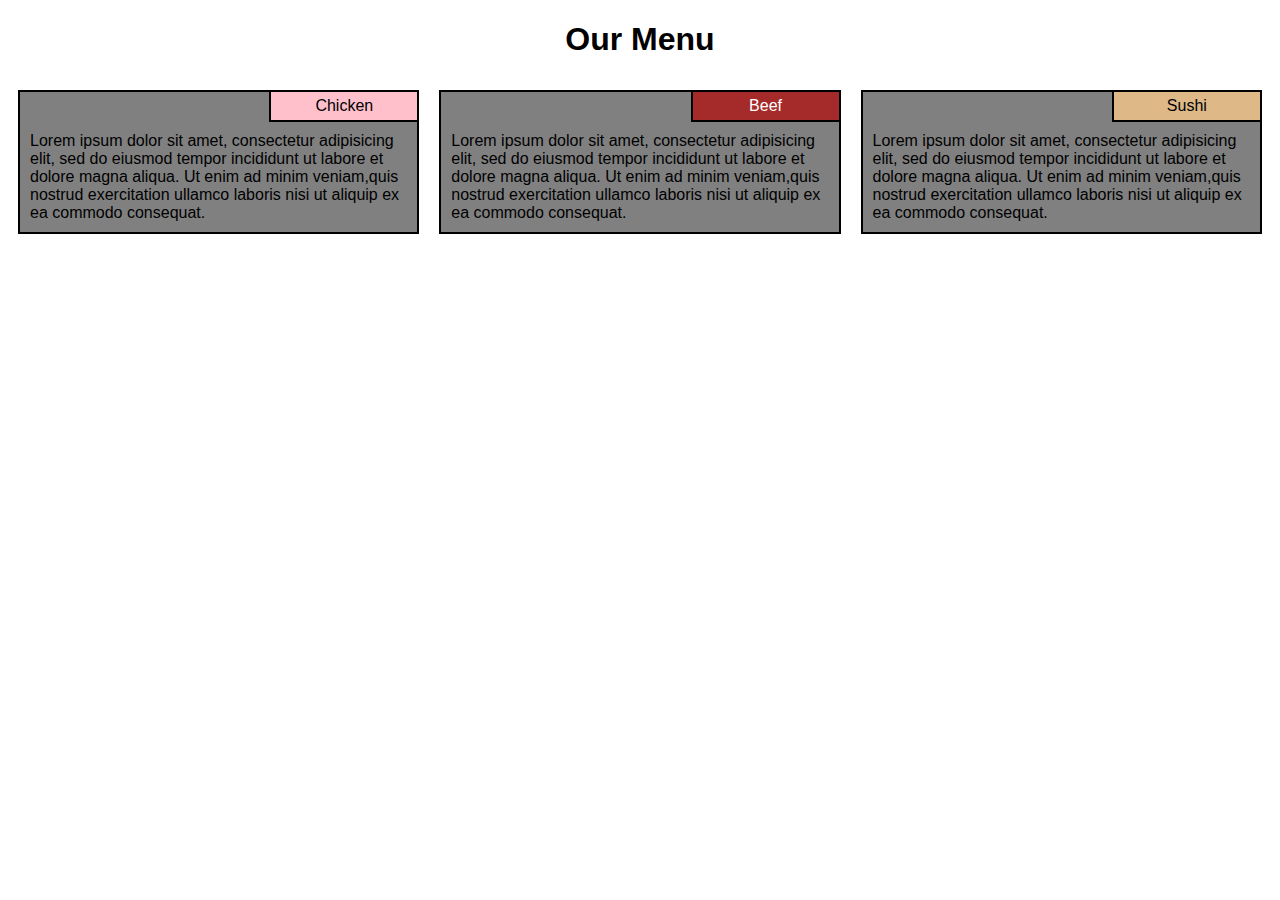
<file: module2-solution/index.html>
<!DOCTYPE html>
<html>
<head>
	<meta charset="utf-8">
	<title>Assignment solution Module 2</title>
	<!-- <link rel="stylesheet" href="css/css2.css"> -->
	<link rel="stylesheet" href="css/css.css">
</head>
<body>
<h1 align="center">Our Menu</h1>
<div>
	<section class="section1 col-lg-4 col-md-6">
		<div id="p1">
			<div id="d1">Chicken</div>
			<p>
				Lorem ipsum dolor sit amet, consectetur adipisicing elit, sed do eiusmod
				tempor incididunt ut labore et dolore magna aliqua. Ut enim ad minim veniam,quis nostrud exercitation ullamco laboris nisi ut aliquip ex ea commodo consequat.
			</p>
		</div>
	</section>
	<section class="section2 col-lg-4 col-md-6">
		<div id="p2">
			<div id="d2">Beef</div>
		<p>
			Lorem ipsum dolor sit amet, consectetur adipisicing elit, sed do eiusmod
			tempor incididunt ut labore et dolore magna aliqua. Ut enim ad minim veniam,quis nostrud exercitation ullamco laboris nisi ut aliquip ex ea commodo consequat.
		</p>
		</div>
	</section>
	<section class="section3 col-lg-4 col-md-12">
		<div id="p3">
		<div id="d3">Sushi</div>
		<p>
			Lorem ipsum dolor sit amet, consectetur adipisicing elit, sed do eiusmod
			tempor incididunt ut labore et dolore magna aliqua. Ut enim ad minim veniam,quis nostrud exercitation ullamco laboris nisi ut aliquip ex ea commodo consequat.
		</p>
		</div>
	</section>
</div>
</body>
</html>
</file>
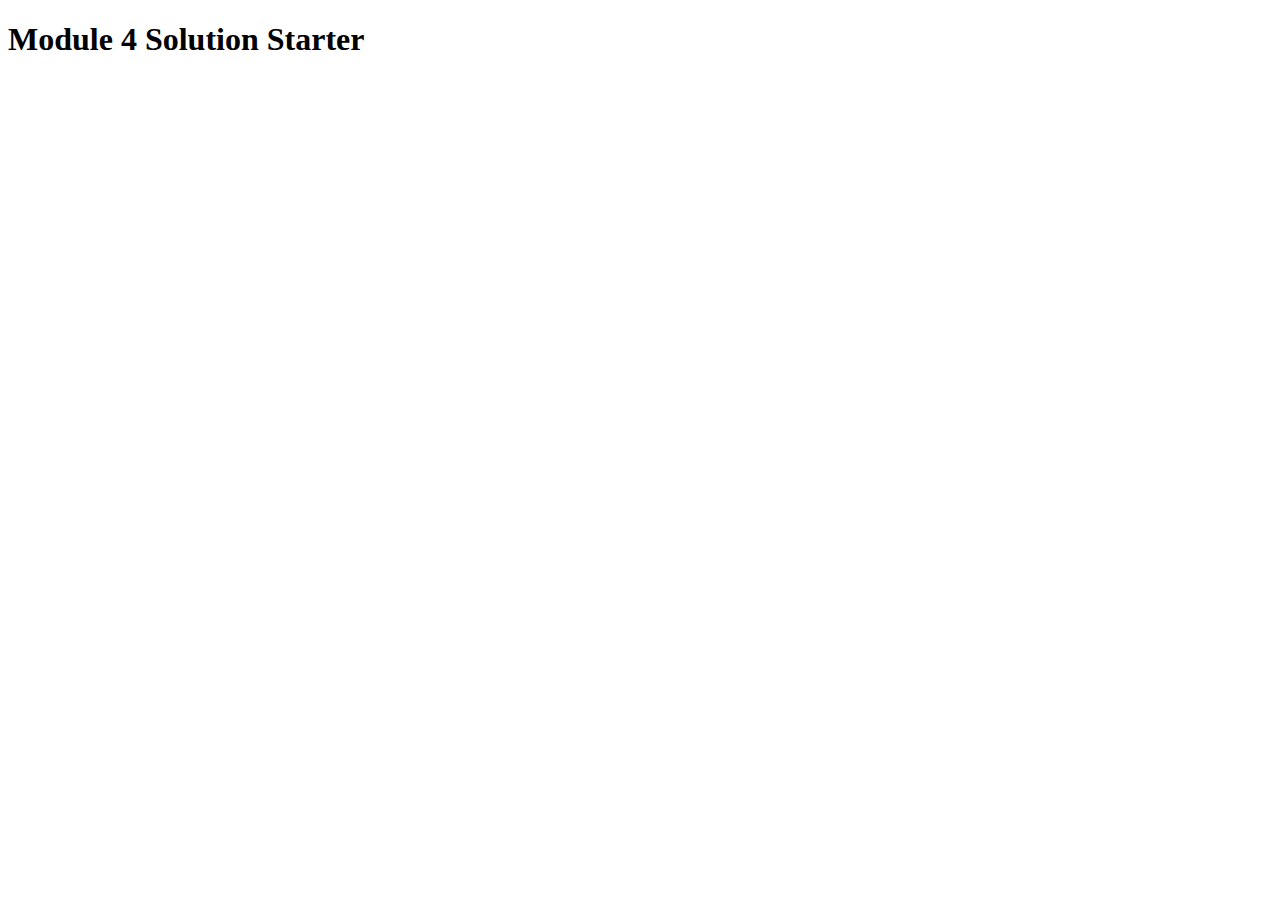
<file: module4-solution/index.html>
<!DOCTYPE html>
<html>
<head>
  <meta charset="utf-8">
  <title>Module 4 Solution Starter</title>
  <script>
    var names = []; // DO NOT REMOVE
  </script>
  <script src="SpeakHello.js"></script>
  <script src="SpeakGoodBye.js"></script>
  <script src="script.js"></script>
</head>
<body>
  <h1>Module 4 Solution Starter</h1>
</body>
</html>
</file>
<file: module2-solution/css/css.css>
* {
  box-sizing: border-box;
  font-family: Arial, Helvetica, sans-serif;
}


div {
  width: 100%;
}
#d1,#d2,#d3{
  padding: 5px;
  width:150px;
  text-align: center;
  margin-right: 10px;
  float: right;
  font-family: "Arial Black", Gadget, sans-serif;
}
#d1 {
    background-color: pink;
    border:  2px solid black;

}
#d2 {
    background-color: #A52A2A;
    border:  2px solid black;
    color: white;

}
#d3 {
    background-color: #DEB887;
    border:  2px solid black;

}
p {
  border: 2px solid black;
  padding: 10px;
  padding-top: 40px;
  margin: 10px;
  background-color: gray;
}



@media (min-width: 992px) {
  .col-lg-1, .col-lg-2, .col-lg-3, .col-lg-4, .col-lg-5, .col-lg-6, .col-lg-7, .col-lg-8, .col-lg-9, .col-lg-10, .col-lg-11, .col-lg-12 {
    float: left;
  }
  .col-lg-1 {
    width: 8.33%;
  }
  .col-lg-2 {
    width: 16.66%;
  }
  .col-lg-3 {
    width: 25%;
  }
  .col-lg-4 {
    width: 33.33%;
  }
  .col-lg-5 {
    width: 41.66%;
  }
  .col-lg-6 {
    width: 50%;
  }
  .col-lg-7 {
    width: 58.33%;
  }
  .col-lg-8 {
    width: 66.66%;
  }
  .col-lg-9 {
    width: 74.99%;
  }
  .col-lg-10 {
    width: 83.33%;
  }
  .col-lg-11 {
    width: 91.66%;
  }
  .col-lg-12 {
    width: 100%;
  }
}
@media (min-width: 768px) and (max-width: 991px) {
  .col-md-1, .col-md-2, .col-md-3, .col-md-4, .col-md-5, .col-md-6, .col-md-7, .col-md-8, .col-md-9, .col-md-10, .col-md-11, .col-md-12 {
    float: left;
  }
  .col-md-1 {
    width: 8.33%;
  }
  .col-md-2 {
    width: 16.66%;
  }
  .col-md-3 {
    width: 25%;
  }
  .col-md-4 {
    width: 33.33%;
  }
  .col-md-5 {
    width: 41.66%;
  }
  .col-md-6 {
    width: 50%;
  }
  .col-md-7 {
    width: 58.33%;
  }
  .col-md-8 {
    width: 66.66%;
  }
  .col-md-9 {
    width: 74.99%;
  }
  .col-md-10 {
    width: 83.33%;
  }
  .col-md-11 {
    width: 91.66%;
  }
  .col-md-12 {
    width: 100%;
  }
}
</file>
